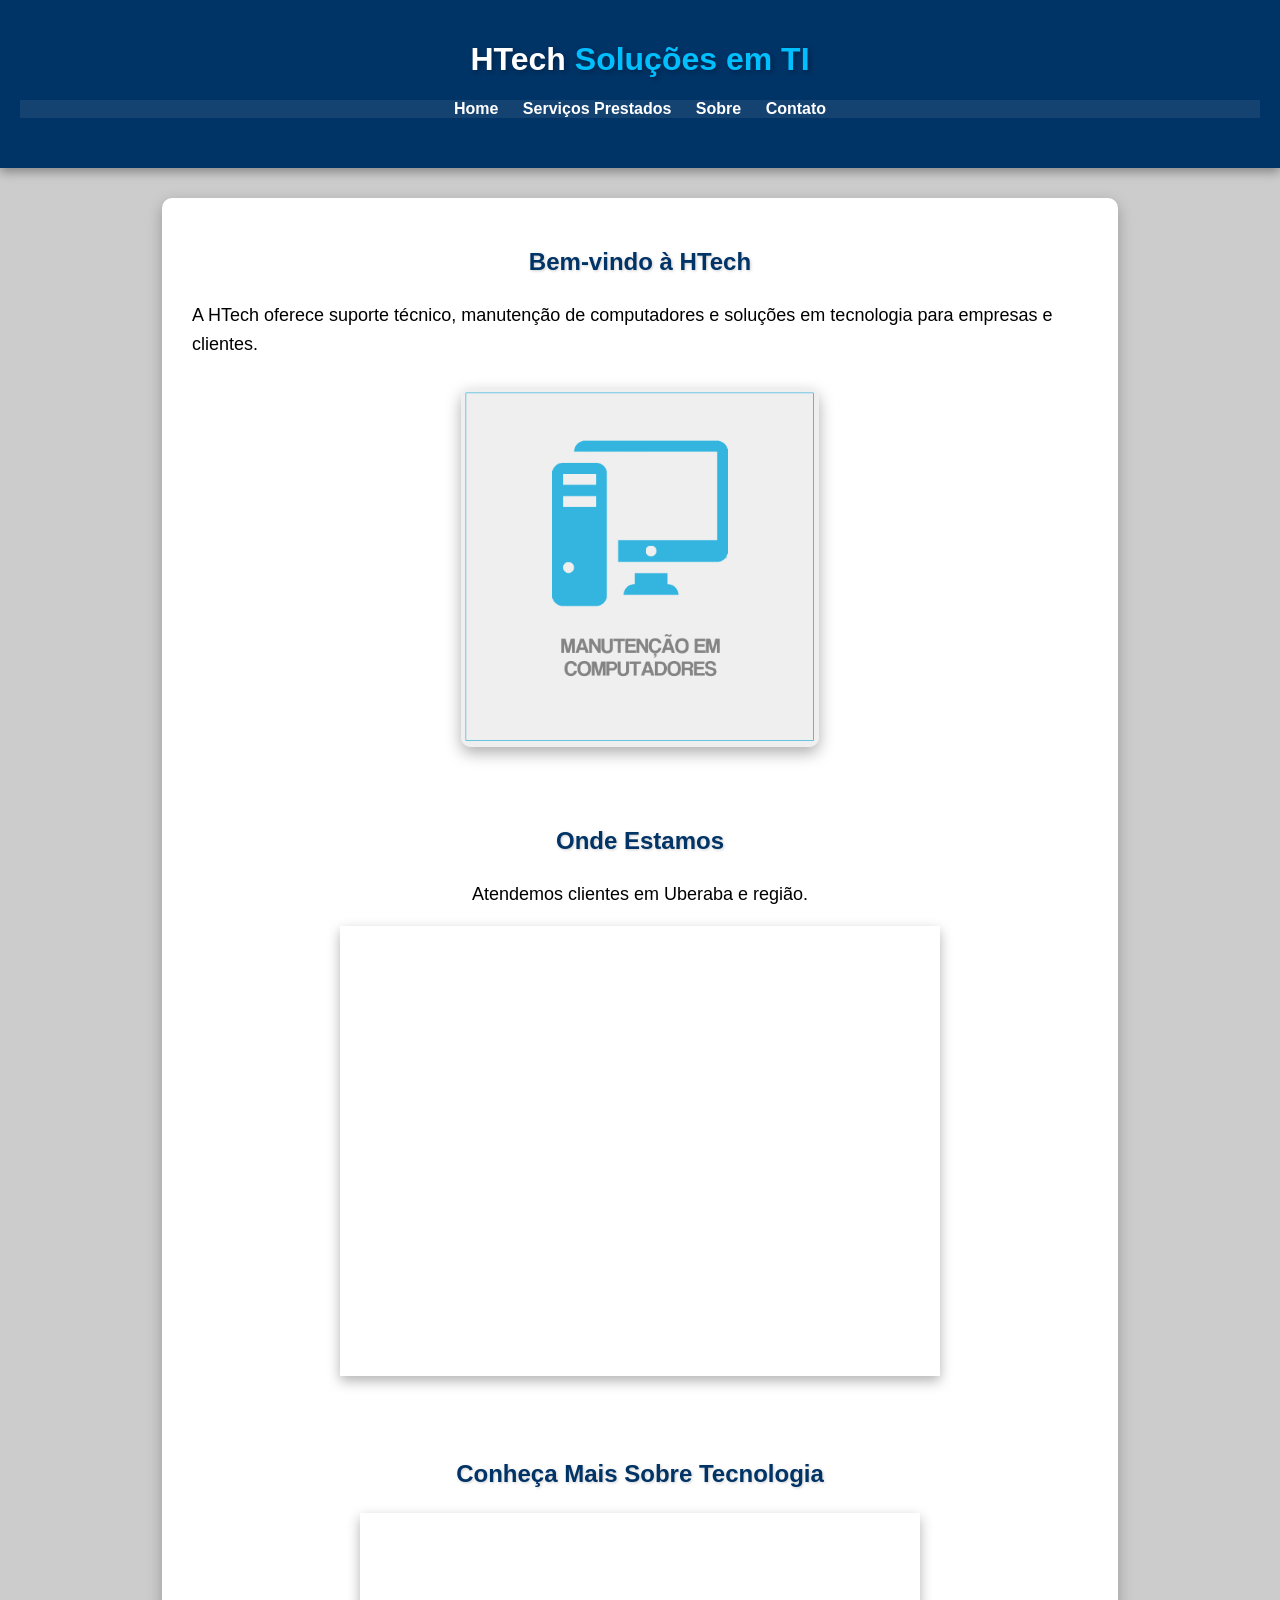
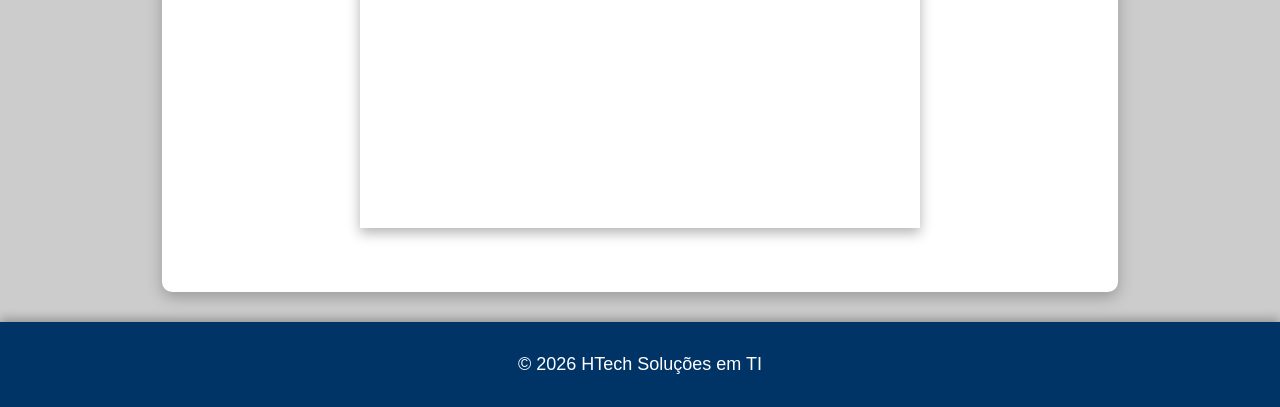
<file: index.html>
<!DOCTYPE html>
<html lang="pt-br">

<head>
    <meta charset="UTF-8">
    <title>HTech Soluções em TI</title>
    <link rel="stylesheet" href="style.css">
</head>

<body>

    <header>

        <div class="logo-container">
            <h1>HTech <span>Soluções em TI</span></h1>
        </div>

        <nav>
            <a href="index.html">Home</a>
            <a href="servicos.html">Serviços Prestados</a>
            <a href="sobre.html">Sobre</a>
            <a href="contato.html">Contato</a>
        </nav>

    </header>

    <main>

        <section>

            <h2>Bem-vindo à HTech</h2>

            <p>
                A HTech oferece suporte técnico, manutenção de computadores
                e soluções em tecnologia para empresas e clientes.
            </p>

            <img src="imagem.png" alt="Imagem da HTech" class="home-img">

        </section>

        <section class="mapa">

            <h2>Onde Estamos</h2>

            <p>Atendemos clientes em Uberaba e região.</p>

            <iframe
                src="https://www.google.com/maps/embed?pb=!1m18!1m12!1m3!1d240322.72159181867!2d-48.11434491061154!3d-19.753347800545335!2m3!1f0!2f0!3f0!3m2!1i1024!2i768!4f13.1!3m3!1m2!1s0x94bad03162627637%3A0x8e83d9edb0f8e15c!2sUberaba%2C%20MG!5e0!3m2!1spt-BR!2sbr!4v1780873300016!5m2!1spt-BR!2sbr"
                width="600"
                height="450"
                style="border:0;"
                allowfullscreen=""
                loading="lazy"
                referrerpolicy="no-referrer-when-downgrade">
            </iframe>

        </section>

        <section class="video">

            <h2>Conheça Mais Sobre Tecnologia</h2>

            <iframe width="560" height="315"
                src="https://www.youtube.com/embed/6Z-iFYyzpsg?si=hSOYaOFb-xanPyt0"
                title="YouTube video player"
                frameborder="0"
                allow="accelerometer; autoplay; clipboard-write; encrypted-media; gyroscope; picture-in-picture; web-share"
                referrerpolicy="strict-origin-when-cross-origin"
                allowfullscreen>
            </iframe>

        </section>

    </main>

    <footer>
        <p>&copy; 2026 HTech Soluções em TI</p>
    </footer>

</body>

</html>
</file>
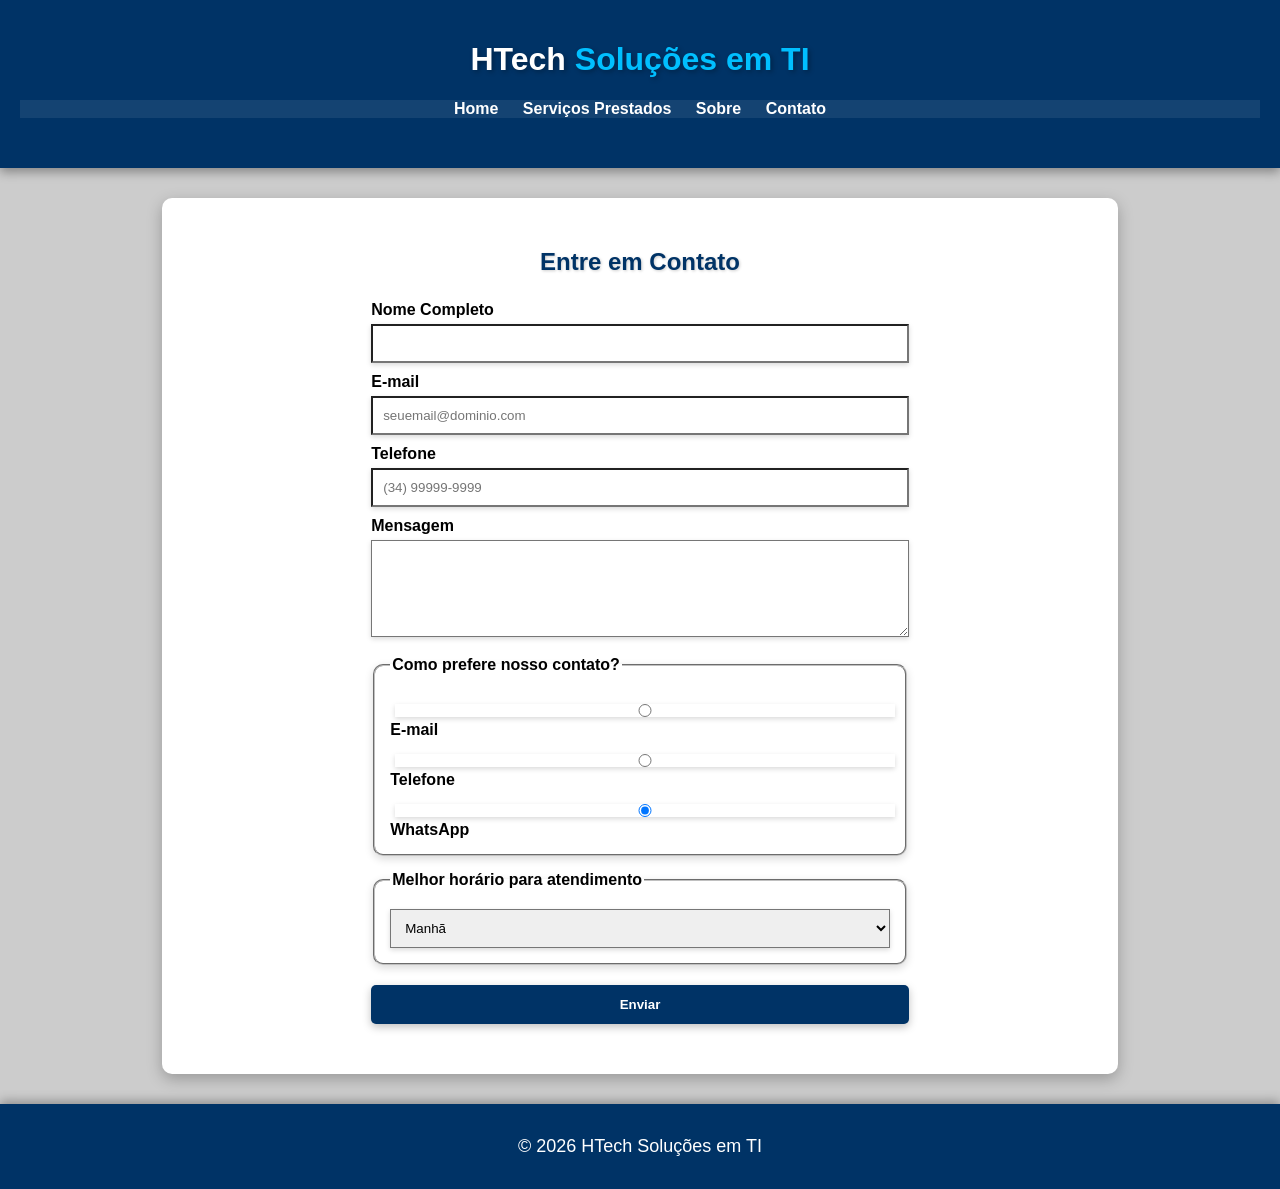
<file: contato.html>
<!DOCTYPE html>
<html lang="pt-br">

<head>
    <meta charset="UTF-8">
    <title>Contato - HTech</title>
    <link rel="stylesheet" href="style.css">
</head>

<body>

<header>

    <div class="logo-container">
        <h1>HTech <span>Soluções em TI</span></h1>
    </div>

    <nav>
        <a href="index.html">Home</a>
        <a href="servicos.html">Serviços Prestados</a>
        <a href="sobre.html">Sobre</a>
        <a href="contato.html">Contato</a>
    </nav>

</header>

<main>

    <h2>Entre em Contato</h2>

    <form>

        <label for="nome">Nome Completo</label>
        <input type="text" id="nome" required>

        <label for="email">E-mail</label>
        <input type="email" id="email" placeholder="seuemail@dominio.com" required>

        <label for="telefone">Telefone</label>
        <input type="tel" id="telefone" placeholder="(34) 99999-9999" required>

        <label for="mensagem">Mensagem</label>
        <textarea id="mensagem" rows="5" required></textarea>

        <fieldset>

            <legend>Como prefere nosso contato?</legend>

            <label>
                <input type="radio" name="contato">
                E-mail
            </label>

            <label>
                <input type="radio" name="contato">
                Telefone
            </label>

            <label>
                <input type="radio" name="contato" checked>
                WhatsApp
            </label>

        </fieldset>

        <fieldset>

            <legend>Melhor horário para atendimento</legend>

            <select>
                <option>Manhã</option>
                <option>Tarde</option>
                <option>Noite</option>
            </select>

        </fieldset>

        <input type="submit" value="Enviar">

    </form>

</main>

<footer>
    <p>&copy; 2026 HTech Soluções em TI</p>
</footer>

</body>
</html>
</file>
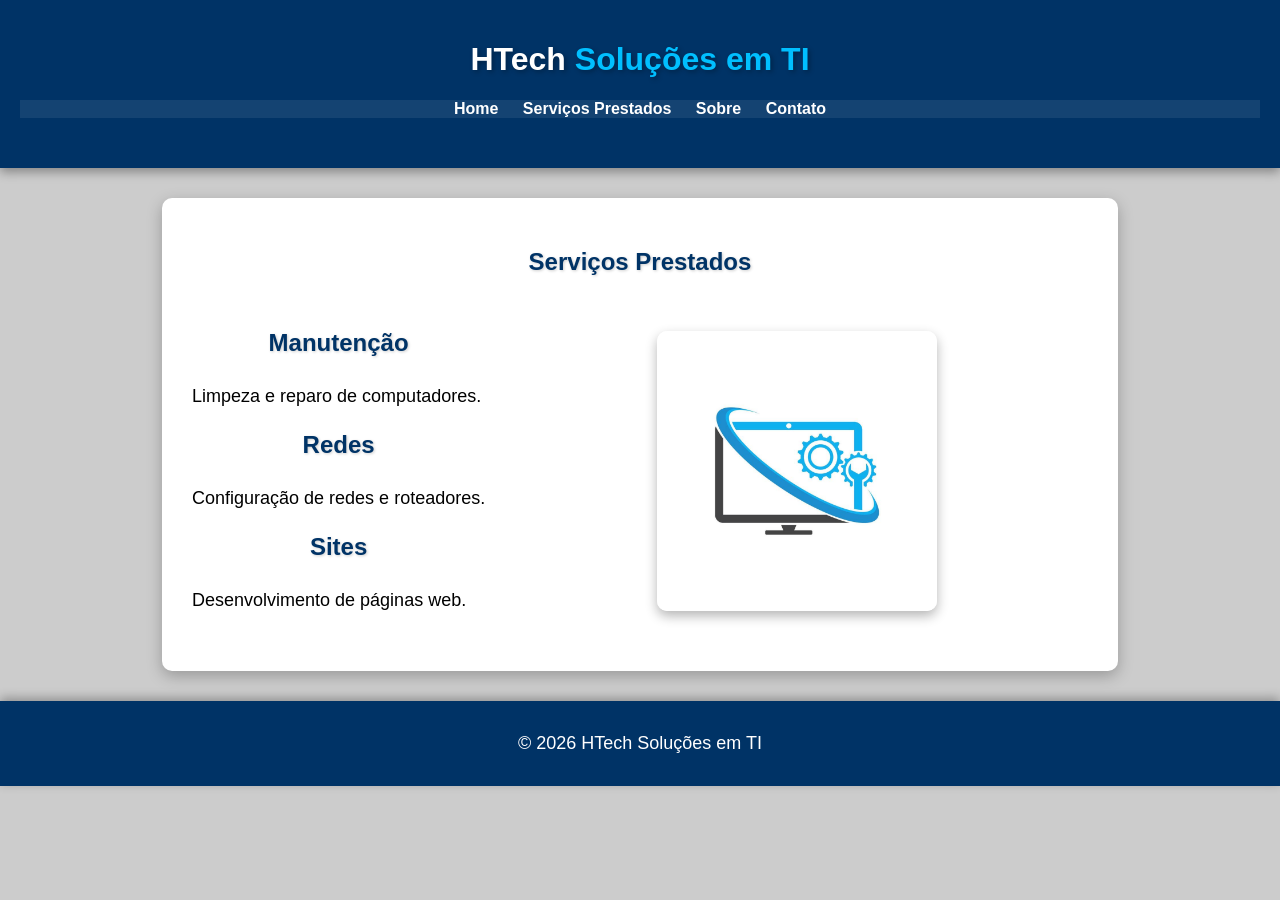
<file: servicos.html>
<!DOCTYPE html>
<html lang="pt-br">

<head>
    <meta charset="UTF-8">
    <title>Serviços Prestados</title>
    <link rel="stylesheet" href="style.css">
</head>

<body>

<header>

    <div class="logo-container">
        <h1>HTech <span>Soluções em TI</span></h1>
    </div>

    <nav>
        <a href="index.html">Home</a>
        <a href="servicos.html">Serviços Prestados</a>
        <a href="sobre.html">Sobre</a>
        <a href="contato.html">Contato</a>
    </nav>

</header>

<main>

    <section>

        <h2>Serviços Prestados</h2>

        <div class="servicos-container">

            <section class="caixas">

    <div class="caixa">
        <h2>Manutenção</h2>
        <p>Limpeza e reparo de computadores.</p>
    </div>

    <div class="caixa">
        <h2>Redes</h2>
        <p>Configuração de redes e roteadores.</p>
    </div>

    <div class="caixa">
        <h2>Sites</h2>
        <p>Desenvolvimento de páginas web.</p>
    </div>

</section>

            <img src="imagem4.jpg" alt="Serviços da HTech">

        </div>

    </section>

</main>

<footer>
    <p>&copy; 2026 HTech Soluções em TI</p>
</footer>

</body>

</html>
</file>
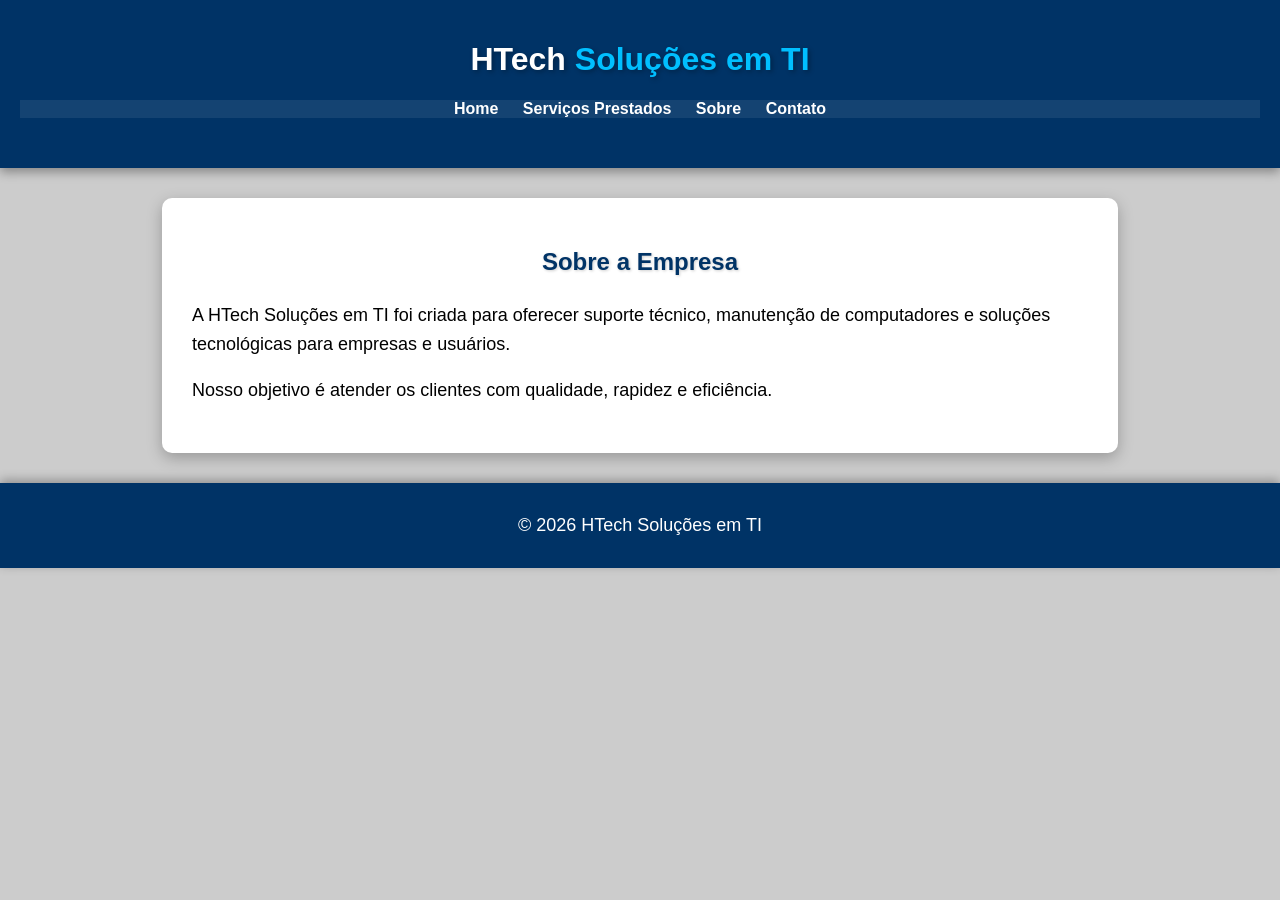
<file: sobre.html>
<!DOCTYPE html>
<html lang="pt-br">

<head>
    <meta charset="UTF-8">
    <title>Sobre a HTech</title>
    <link rel="stylesheet" href="style.css">
</head>

<body>

<header>
    <div class="logo-container">
        <h1>HTech <span>Soluções em TI</span></h1>
    </div>

    <nav>
        <a href="index.html">Home</a>
        <a href="servicos.html">Serviços Prestados</a>
        <a href="sobre.html">Sobre</a>
        <a href="contato.html">Contato</a>
    </nav>
</header>

<main>

    <section>

        <h2>Sobre a Empresa</h2>

        <p>
            A HTech Soluções em TI foi criada para oferecer suporte técnico,
            manutenção de computadores e soluções tecnológicas para empresas e usuários.
        </p>

        <p>
            Nosso objetivo é atender os clientes com qualidade,
            rapidez e eficiência.
        </p>

    </section>

</main>

<footer>
    <p>&copy; 2026 HTech Soluções em TI</p>
</footer>

</body>
</html>
</file>
<file: style.css>
body {
    margin: 0;
    font-family: Arial, sans-serif;
    background: #CCCCCC;
}

header {
    background: #003366;
    padding: 20px;
    text-align: center;
    box-shadow: 0 4px 10px rgba(0, 0, 0, 0.35);
}

.logo-container h1 {
    color: white;
    text-shadow: 2px 2px 5px rgba(0, 0, 0, 0.3);
}

.logo-container span {
    color: #00BFFF;
}

nav {
    margin-top: 15px;
    margin-bottom: 30px;
    background: rgba(255, 255, 255, 0.08);
}

nav a {
    color: white;
    text-decoration: none;
    margin: 10px;
    font-weight: bold;
}

main {
    background: white;
    width: 70%;
    margin: 30px auto;
    padding: 30px;
    border-radius: 10px;
    box-shadow: 0 5px 15px rgba(0, 0, 0, 0.25);
}

h2 {
    text-align: center;
    color: #003366;
    margin-bottom: 25px;
    text-shadow: 1px 1px 3px rgba(0, 0, 0, 0.2);
}

p,
li {
    font-size: 18px;
    line-height: 1.6;
}

img {
    width: 60%;
    display: block;
    margin: 30px auto;
    border-radius: 10px;
    opacity: 0.95;
    box-shadow: 0 5px 12px rgba(0, 0, 0, 0.3);
}

.servicos-container {
    display: flex;
    align-items: center;
    justify-content: space-around;
    gap: 20px;
}

.servicos-container img {
    width: 280px;
    height: auto;
    border-radius: 10px;
}

footer {
    background: #003366;
    color: white;
    text-align: center;
    padding: 10px;
    box-shadow: 0 -3px 10px rgba(0, 0, 0, 0.3);
}

.home-img {
    width: 40%;
    display: block;
    margin: 30px auto;
    border-radius: 10px;
    opacity: 0.9;
    box-shadow: 0 6px 15px rgba(0, 0, 0, 0.35);
}

form {
    width: 60%;
    margin: 20px auto;
    text-align: left;
}

label,
legend {
    display: block;
    margin-top: 10px;
    font-weight: bold;
}

input,
textarea,
select {
    width: 100%;
    padding: 10px;
    margin-top: 5px;
    box-sizing: border-box;
    box-shadow: 0 2px 5px rgba(0, 0, 0, 0.15);
}

fieldset {
    margin-top: 15px;
    padding: 15px;
    border-radius: 10px;
    box-shadow: 0 3px 8px rgba(0, 0, 0, 0.15);
}

input[type="submit"] {
    background: #003366;
    color: white;
    border: none;
    padding: 12px;
    margin-top: 20px;
    cursor: pointer;
    border-radius: 5px;
    font-weight: bold;
    box-shadow: 0 3px 8px rgba(0, 0, 0, 0.25);
}

input[type="submit"]:hover {
    background: #0055aa;
}

.mapa {
    text-align: center;
    padding: 30px;
}

.mapa iframe {
    max-width: 100%;
    box-shadow: 0 5px 12px rgba(0, 0, 0, 0.3);
}

.video {
    text-align: center;
    padding: 30px;
}

.video iframe {
    max-width: 100%;
    box-shadow: 0 5px 12px rgba(0, 0, 0, 0.3);
}
</file>
